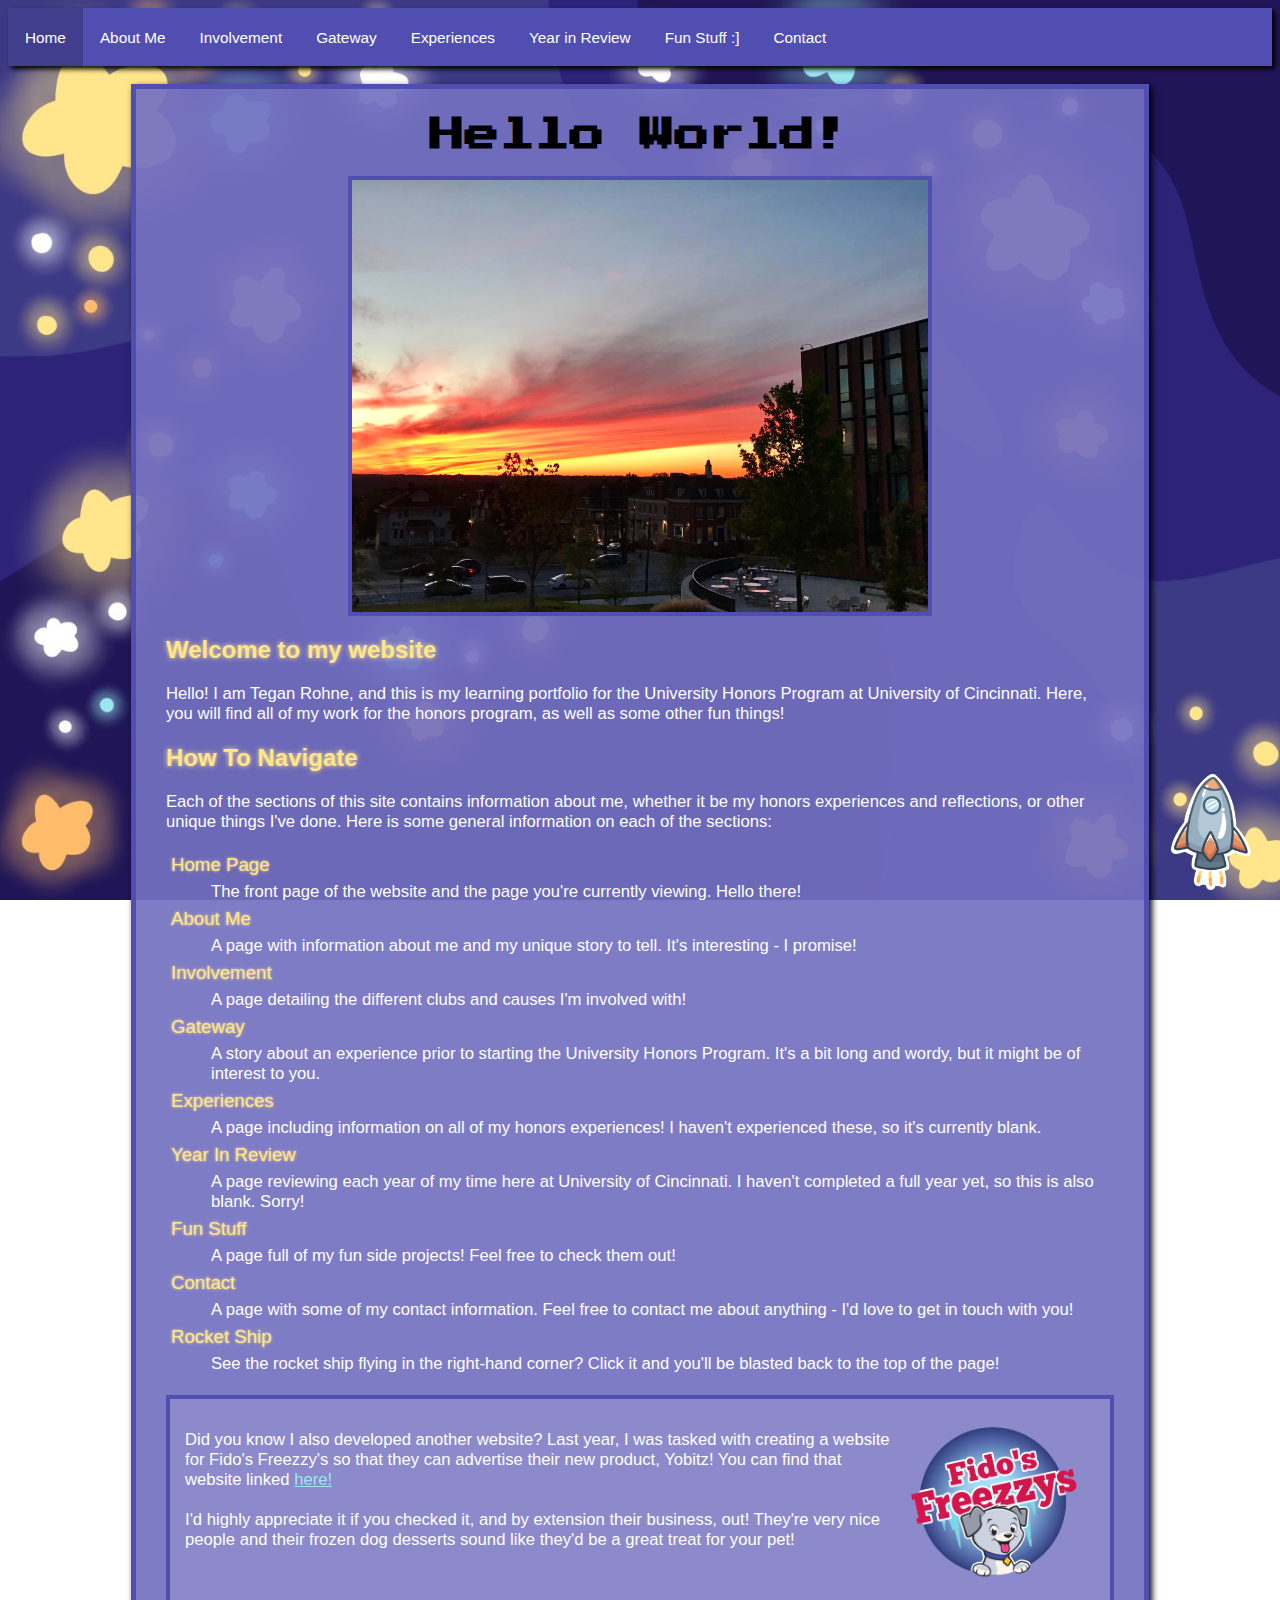
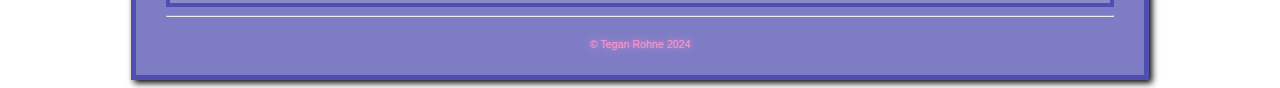
<file: index.html>
<!DOCTYPE html>

<HTML lang = "en">

<HEAD>

<meta charset = "utf-8">

<meta name = "description"
content = "Hello! My name is Tegan, and I am a student at University of Cincinnati studying Information Technology! This is My
University Honors Portfolio, where you will find all sorts of interesting information about me! Learn more about me and my story here!">

<meta name = "keywords" content = "software development, information technology, university of cincinnati, Tegan Rohne, 
university honors program">


<title> Tegan's UHP Portfolio - Home </title>

<link rel = "stylesheet" href = "HnrsPortStyle.css">
<link rel="stylesheet" href="https://fonts.googleapis.com/css?family=Press+Start+2P"> <!-- Pixel Text! -->

</HEAD>

<BODY>

<nav id = "top">

<a href = "index.html" class = "active"> Home </a> 
<a href = "HnrsPortAbout.html"> About Me </a>
<a href = "HnrsPortInvolvement.html"> Involvement </a>
<a href = "HnrsPortGateway.html"> Gateway </a>
<a href = "HnrsPortExperiences.html"> Experiences </a>
<a href = "HnrsPortRefl.html"> Year in Review </a>
<a href = "HnrsPortFun.html"> Fun Stuff :] </a>
<a href = "HnrsPortContact.html"> Contact </a>

</nav>

<br>

<div id = "wrapper">

<header>

<h1> <span class = "Letter1">H</span><span class = "Letter2">e</span><span class = "Letter3">l</span><span class = "Letter4">l</span><span class = "Letter5">o </span><span class = "Letter1">W</span><span class = "Letter2">o</span><span class = "Letter3">r</span><span class = "Letter4">l</span><span class = "Letter5">d</span><span class = "Letter1">!</span></h1>
 
</header>

<main>

<img src = "Pictures/HomePic.jpg" alt = "Picture of outdoor lounge area at University of Cincinnati overlooking pretty sunset" class = "FrontPic">

<h2> Welcome to my website </h2>

<p>
Hello! I am Tegan Rohne, and this is my learning portfolio for the University Honors Program at University of Cincinnati. Here, you will find
all of my work for the honors program, as well as some other fun things! 
</p>

<h2> How To Navigate </h2>

<p> 
Each of the sections of this site contains information about me, whether it be my honors experiences and reflections, or other unique things I've
done. Here is some general information on each of the sections:
</p>

<dl> <!-- START OF DEFINITION LIST -->

<dt> Home Page </dt>

<dd>
The front page of the website and the page you're currently viewing. Hello there! 
</dd>

<dt> About Me </dt>

<dd>
A page with information about me and my unique story to tell. It's interesting - I promise!
</dd>

<dt> Involvement </dt>

<dd>
A page detailing the different clubs and causes I'm involved with!
</dd>

<dt> Gateway </dt>

<dd>
A story about an experience prior to starting the University Honors Program. It's a bit long and wordy, but it might be of
interest to you. 
</dd>

<dt> Experiences </dt>

<dd>
A page including information on all of my honors experiences! I haven't experienced these, so it's currently blank. 
</dd>

<dt> Year In Review </dt>

<dd>
A page reviewing each year of my time here at University of Cincinnati. I haven't completed a full year yet, so this is also blank. Sorry! 
</dd>

<dt> Fun Stuff </dt>

<dd>
A page full of my fun side projects! Feel free to check them out!
</dd>

<dt> Contact </dt>

<dd>
A page with some of my contact information. Feel free to contact me about anything - I'd love to get in touch with you! 
</dd>

<dt> Rocket Ship </dt>

<dd>
See the rocket ship flying in the right-hand corner? Click it and you'll be blasted back to the top of the page! 
</dd>

</dl> <!-- END OF DEFINITION LIST -->

<div class = "FunFact1">

<p>
Did you know I also developed another website? Last year, I was tasked with creating a website for Fido's Freezzy's so that they
can advertise their new product, Yobitz! You can find that website linked <a href = "http://fidosfreezzys.com" target = "_blank">here!</a>

<br>
<br>

I'd highly appreciate it if you checked it, and by extension their business, out! They're very nice people and their frozen dog desserts
sound like they'd be a great treat for your pet!

</p>

<img src = "Pictures/FidosLogo.png" alt = "Fido's Freezzys logo" class = "FactPic3">

</div>

<hr>

</main>

<footer>

<p> <small> &copy Tegan Rohne 2024 </small> </p>

</footer>

</div>

<a href = "#top">
<img src = "Pictures/BlastOff.png" alt = "A cool rocket ship. Click it to go back to the top of the page!" id = "Back2Top">
</a>

</BODY>

</HTML>
</file>
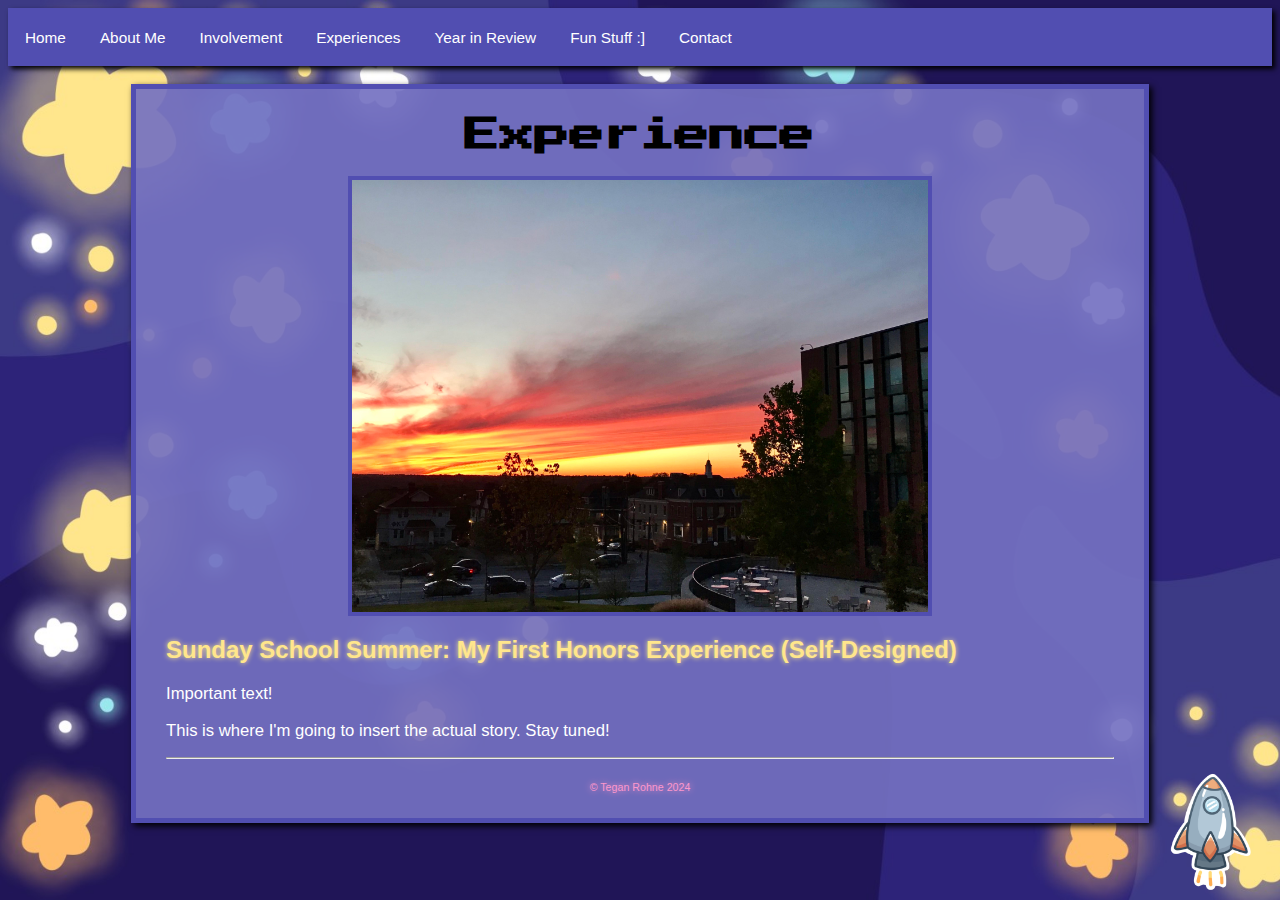
<file: Experience1.html>
<!DOCTYPE html>

<HTML lang = "en">

<HEAD>

<meta charset = "utf-8">

<meta name = "description"
content = "Hello! My name is Tegan, and I am a student at University of Cincinnati studying Information Technology! This is My
University Honors Portfolio, where you will find all sorts of interesting information about me! Learn more about me and my story here!">

<meta name = "keywords" content = "software development, information technology, university of cincinnati, Tegan Rohne, 
university honors program">


<title> Tegan's UHP Portfolio - Year-In-Review 2024-25 </title>

<link rel = "stylesheet" href = "HnrsPortStyle.css">
<link rel="stylesheet" href="https://fonts.googleapis.com/css?family=Press+Start+2P"> <!-- Pixel Text! -->

</HEAD>

<BODY>

<nav id = "top">

<a href = "index.html"> Home </a> 
<a href = "HnrsPortAbout.html"> About Me </a>
<a href = "HnrsPortInvolvement.html"> Involvement </a>
<a href = "HnrsPortExperiences.html"> Experiences </a>
<a href = "HnrsPortRefl.html"> Year in Review </a>
<a href = "HnrsPortFun.html"> Fun Stuff :] </a>
<a href = "HnrsPortContact.html"> Contact </a>

</nav>

<br>

<div id = "wrapper">

<header>

<h1><span class = "Letter1">E</span><span class = "Letter2">x</span><span class = "Letter3">p</span><span class = "Letter4">e</span><span class = "Letter5">r</span><span class = "Letter1">i</span><span class = "Letter2">e</span><span class = "Letter3">n</span><span class = "Letter4">c</span><span class = "Letter5">e</span></h1>
 
</header>

<main>

<img src = "Pictures/HomePic.jpg" alt = "Picture of outdoor lounge area at University of Cincinnati overlooking pretty sunset" class = "FrontPic">

<h2> Sunday School Summer: My First Honors Experience (Self-Designed) </h2>

<p>
Important text!
</p>

<p>
This is where I'm going to insert the actual story. Stay tuned!
</p>

<hr>

</main>

<footer>

<p> <small> &copy Tegan Rohne 2024 </small> </p>

</footer>

</div>

<a href = "#top">
<img src = "Pictures/BlastOff.png" alt = "A cool rocket ship. Click it to go back to the top of the page!" id = "Back2Top">
</a>

</BODY>

</HTML>
</file>
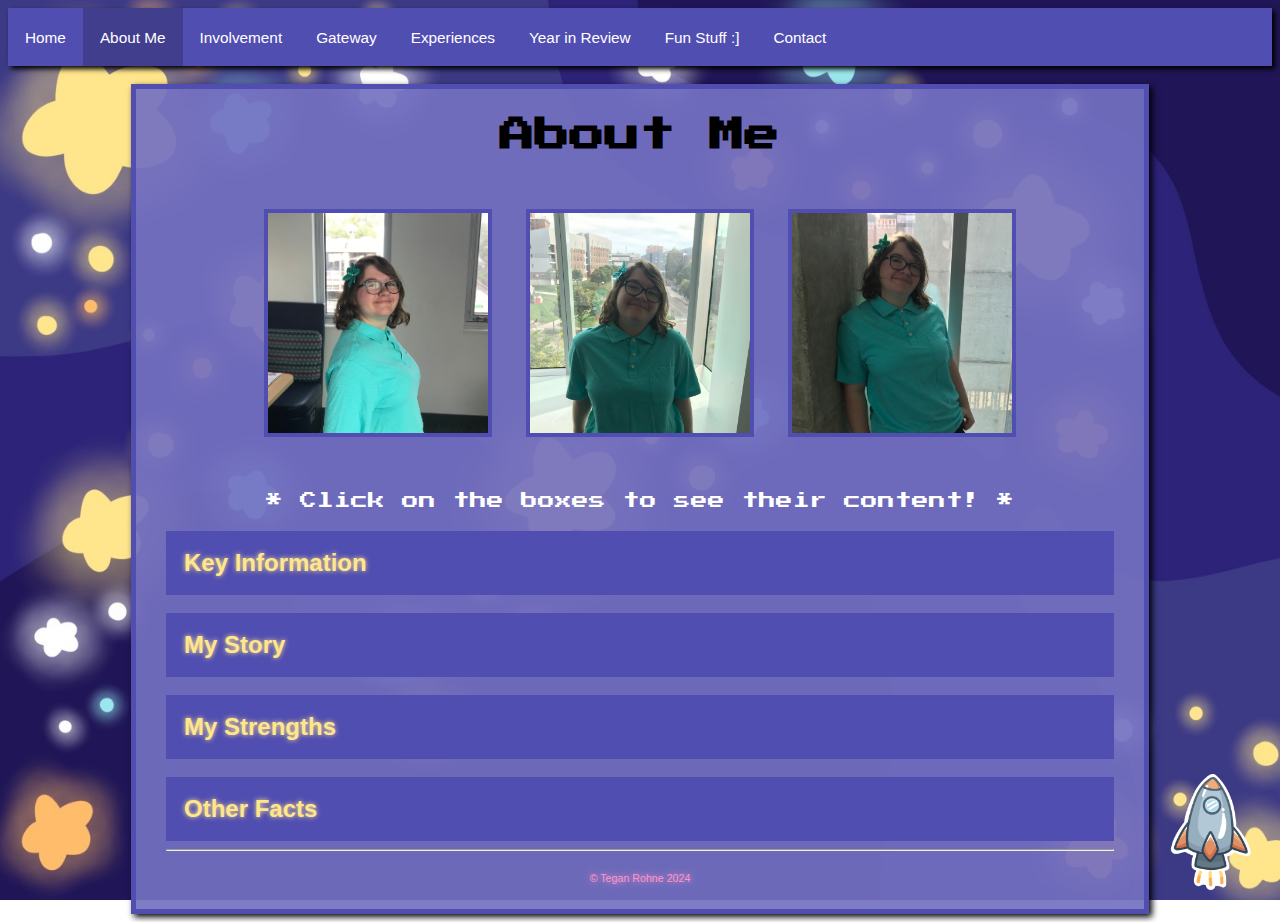
<file: HnrsPortAbout.html>
<!DOCTYPE html>

<HTML lang = "en">

<HEAD>

<meta charset = "utf-8">

<meta name = "description"
content = "Hello! My name is Tegan, and I am a student at University of Cincinnati studying Information Technology! This is My
University Honors Portfolio, where you will find all sorts of interesting information about me! Learn more about me and my story here!">

<meta name = "keywords" content = "software development, information technology, university of cincinnati, Tegan Rohne, 
university honors program">

<title> Tegan's UHP Portfolio - About </title>

<link rel = "stylesheet" href = "HnrsPortStyle.css">
<link rel="stylesheet" href="https://fonts.googleapis.com/css?family=Press+Start+2P"> <!-- Pixel Text! -->

</HEAD>

<BODY>

<nav id = "top">

<a href = "index.html"> Home </a> 
<a href = "HnrsPortAbout.html" class = "active"> About Me </a>
<a href = "HnrsPortInvolvement.html"> Involvement </a>
<a href = "HnrsPortGateway.html"> Gateway </a>
<a href = "HnrsPortExperiences.html"> Experiences </a>
<a href = "HnrsPortRefl.html"> Year in Review </a>
<a href = "HnrsPortFun.html"> Fun Stuff :] </a>
<a href = "HnrsPortContact.html"> Contact </a>

</nav>

<br>

<div id = "wrapper">

<header>

<h1><span class = "Letter1">A</span><span class = "Letter2">b</span><span class = "Letter3">o</span><span class = "Letter4">u</span><span class = "Letter5">t </span><span class = "Letter1">M</span><span class = "Letter2">e</span></h1>
 
</header>

<table class = "TableMe">

<tr>

<td> <img src = "Pictures/Me1.jpeg" alt = "A professional picture of me"> </td>

<td> <img src = "Pictures/Me2.jpeg" alt = "Another professional picture of me"> </td>

<td> <img src = "Pictures/Me3.jpeg" alt = "Yet another professional picture of me"> </td>

</tr>

</table>

<main>

<p style = "text-align: center"> <span class = "VeryImp">* Click on the boxes to see their content! *</span> </p>

<button type = "button" class = "Collapsible"> Key Information </button>

<div class = "CollapsibleContent">

<p> <span class = "Imp">Name:</span> Tegan Rohne </p>

<p> <span class = "Imp">Pronouns:</span> she/her </p>

<p> <span class = "Imp">Birthday:</span> December 5 </p>

<p> <span class = "Imp">Major:</span> Information Technology (Game Design) </p>

<p> <span class = "Imp">Minor:</span> Information Technology (Software Development) </p>

<p> <span class = "Imp">Projected Year of Graduation:</span> 2028 </p>

<p> <span class = "Imp">Favorite color:</span> Cyan </p>

<p> <span class = "Imp">Favorite food:</span> Mac & Cheese </p>

<p> <span class = "Imp">Favorite species of moth:</span> Apantesis phalerata </p>

<p> <span class = "Imp">Favorite NASCAR driver:</span> Christopher Bell </p>

<p style = "text-align: center"> <span class = "VeryImp">* This is all very important information - I swear! *</span> </p>

</div>

<br>
<br>

<button type = "button" class = "Collapsible"> My Story </button>

<div class = "CollapsibleContent">

<h2> My Story </h2>

<p>
My story is pretty straightforward.
</p>

<p>
I grew up in the suburbs playing my Pokemon games and those cheap game systems made for children. I played pretend Pokemon with the boys at 
recess and desperately tried to get other girls interested in my favorite games. I learned how to code in middle school from a coding 
website called Scratch. I was surrounded by technology, whether it be through my parent’s clunky laptop, my trusty Nintendo DS, 
the Chromebooks I was lent by my school for assignments each day, or the gizmos and gadgets lying around in my dad's basement. And 
I learned over the years how to get the technology I was surrounded by to bend to my will.
</p>

<p>
I was a computer kid. I still am a computer kid. I’ll always be a computer kid. 
</p>

<p>
Straightforward as that.
</p>

<p>
I wish. 
</p>

<p>
My school wasn’t able to provide a strong technological education at the time I attended; the computer labs filled with the now
archaic desktop machines running Windows 8. You were lucky if you could get one to even just boot up and load Google Docs for an hour. 
And yet I came into the labs every day, patiently troubleshooting every issue I ran into. I learned over time how to get even some of 
the most finicky devices to work, even fixing a computer my class needed for a project one day when all hope was thought to be lost.
</p>

<p>
And yet even in my triumph of being able to get any computer to work, I still faced the hardship of the judgment by my peers. 
The girls thought I was strange. The boys thought I was annoying. And when it came down to it and fixed something when it truly counted,
my teacher told me to "leave the computers to the boys."
</p>

<p>
But I kept pushing forwards. I took an AP level computer science class my freshman year. I went to a vocational school to learn 
about information technology through my junior and senior years. And now I’m here – a student in the University Honors Program 
pursuing a degree in information technology, specifically studying software development and game design. For every bump in the road and 
person that has tried to tear me down, I've only grown and improved. I am an enterprising individual, always looking to expand my 
knowledge or take on a new challenge - and nobody is going to stand in my way. 
</p>

</div>

<br>
<br>

<button type = "button" class = "Collapsible"> My Strengths </button>

<div class = "CollapsibleContent2">

<p>
One of the many aspects of the University Honors Program is being able to recognize your strengths and how they play into your role 
as a global citizen scholar. So, I'm including my top five VIA character strengths on this website because it seems relevant to
the program. Now, whether or not you think I truly exhibit these strengths is up to your interpretation. At the end of the day, 
each and every single person out there is going to have a different image of me in their minds. But these are the top five character
strengths that the computer gave me, and for the most part, are the ones that resonate most with me. 
</p>

<p>
Additionally, if you would like to take the text for yourself, the link is right <a href  = "https://www.viacharacter.org/" target = "_blank">here!</a>
It's a very nice tool for assessing what strengths you have for yourself, especially if you have a tough time seeing the positives in
yourself above all of the negativity you might feel. You're already an awesome person for taking the time to visit my site, but this
test will further help you to see the awesome within yourself, and what traits specifically that you have as strengths. 
</p>

<table class = "CharacterTable">

<tr>

<td> Kindness </td>
<td> Fairness </td>
<td> Curiousity </td>
<td> Humility </td>
<td> Appreciation of Beauty & Excellence </td>

</tr>

</table>

</div>

<br>
<br>

<button type = "button" class = "Collapsible"> Other Facts </button>

<div class = "CollapsibleContent2">


<br>

<div class = "FunFact1">

<img src = "Pictures/TigerMothPic.jpeg" alt = "Picture of my favorite species of moth, Apantesis phalerata, on a plant in my front yard" class = "FactPic1">

<p>
I am a huge fan of bugs, especially lepidoptera, and I'm always looking for opportunities to let them crawl 
up onto my hands for a cool picture!

<br>
<br>

The one shown in this picture is my favorite species of moth, Apantesis phalerata, more commonly known as the Harnessed Tiger Moth. Did you
know that this moth is capable of emitting high-frequency clicks to keep away bats? It has tymbals on its metathorax similar to cicadas that 
it can use to make a sound frequent enough to jam their echolocation and communicate to others of their species. 
</p>

</div>

<br>

<div class = "FunFact2">

<p>
I am an artist, drawing both on paper with colored pencils, and electronically with my tablet and a cheap pen from Amazon. I also occasionally
dabble in clay, and sometimes even go back to my roots of drawing with crayon. A lot of my best work is posted on my page of fun stuff, so
be sure to check that out if you're interested!
</p>

<img src = "Pictures/ToucanPic.png" alt = "Digital drawing of a toucan with a rainbow beak" class = "FactPic2">

</div>

<br>

<div class = "FunFact1">

<img src = "Pictures/Plants.jpeg" alt = "Picture of my succulent Brad" class = "FactPic1">

<p>
One of my current side quests has been learning how to garden and raise plants. I love the idea of helping to take care of something 
living even if I can't currently own a pet due to me living in a dorm, and I like the idea of having something in my dorm to 
provide me with fresh oxygen! I currently have four plants: two succulents, one unidentified plant, and one pot of seeds that 
have yet to sprout. 
</p>

</div>

</div>

<br>

<hr>

</main>

<footer>

<p> <small> &copy Tegan Rohne 2024 </small> </p>

</footer>

</div>

<a href = "#top">
<img src = "Pictures/BlastOff.png" alt = "A cool rocket ship. Click it to go back to the top of the page!" id = "Back2Top">
</a>

<script>
var coll = document.getElementsByClassName("Collapsible");
var i;

for (i = 0; i < coll.length; i++) {
  coll[i].addEventListener("click", function() {
    this.classList.toggle("active");
    var content = this.nextElementSibling;
    if (content.style.display === "block") {
      content.style.display = "none";
    } else {
      content.style.display = "block";
    }
  });
}
</script>

</BODY>

</HTML>
</file>
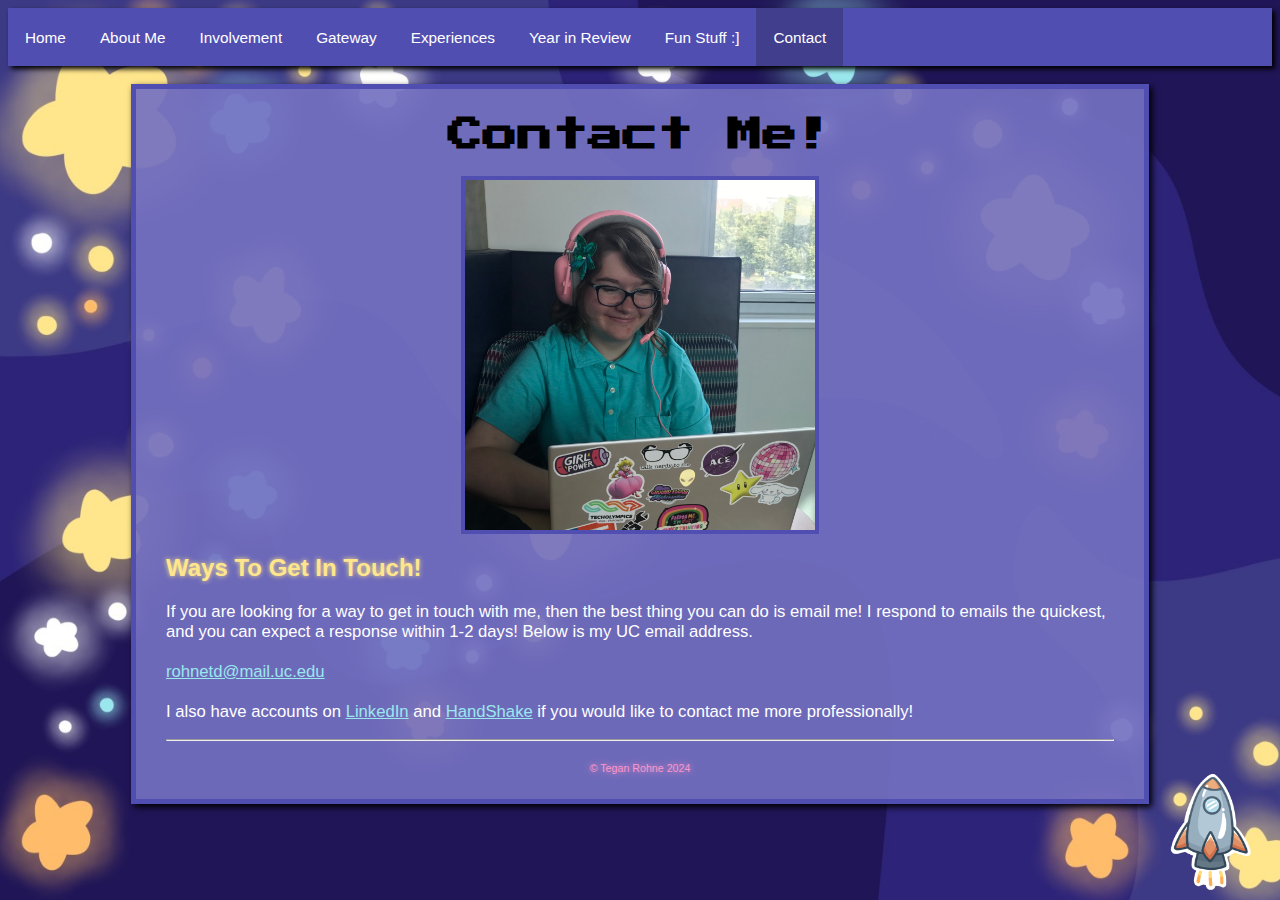
<file: HnrsPortContact.html>
<!DOCTYPE html>

<HTML lang = "en">

<HEAD>

<meta charset = "utf-8">

<meta name = "description"
content = "Hello! My name is Tegan, and I am a student at University of Cincinnati studying Information Technology! This is My
University Honors Portfolio, where you will find all sorts of interesting information about me! Learn more about me and my story here!">

<meta name = "keywords" content = "software development, information technology, university of cincinnati, Tegan Rohne, 
university honors program">

<title> Tegan's UHP Portfolio - Contact </title>

<link rel = "stylesheet" href = "HnrsPortStyle.css">
<link rel="stylesheet" href="https://fonts.googleapis.com/css?family=Press+Start+2P"> <!-- Pixel Text! -->

</HEAD>

<BODY>

<nav id = "top">

<a href = "index.html"> Home </a> 
<a href = "HnrsPortAbout.html"> About Me </a>
<a href = "HnrsPortInvolvement.html"> Involvement </a>
<a href = "HnrsPortGateway.html"> Gateway </a>
<a href = "HnrsPortExperiences.html"> Experiences </a>
<a href = "HnrsPortRefl.html"> Year in Review </a>
<a href = "HnrsPortFun.html"> Fun Stuff :] </a>
<a href = "HnrsPortContact.html" class = "active"> Contact </a>

</nav>

<br>

<div id = "wrapper"> 

<header>

<h1><span class = "Letter1">C</span><span class = "Letter2">o</span><span class = "Letter3">n</span><span class = "Letter4">t</span><span class = "Letter5">a</span><span class = "Letter1">c</span><span class = "Letter2">t </span><span class = "Letter3">M</span><span class = "Letter4">e</span><span class = "Letter5">!</span></h1>
 
</header>

<main>

<img src = "Pictures/ContactMe.jpeg" alt = "Picture of me calling someone" class = "ContactPic">

<h2> Ways To Get In Touch! </h2>

<p>
If you are looking for a way to get in touch with me, then the best thing you can do is email me! I respond to emails the quickest, and you can
expect a response within 1-2 days! Below is my UC email address. 

<br>
<br>

<a href = mailto:rohnetd@mail.uc.edu">rohnetd@mail.uc.edu</a>

<br>
<br>

I also have accounts on <a href = "https://www.linkedin.com/in/tegan-rohne-60a5852b3/" target = "_blank">LinkedIn</a> and 
<a href = "https://app.joinhandshake.com/profiles/57422646" target = "_blank">HandShake</a> if you would like to contact me more professionally! 

</p>

<hr>

</main>

<footer>

<p> <small> &copy Tegan Rohne 2024 </small> </p>

</footer>

</div>

<a href = "#top">
<img src = "Pictures/BlastOff.png" alt = "A cool rocket ship. Click it to go back to the top of the page!" id = "Back2Top">
</a>

</BODY>

</HTML>
</file>
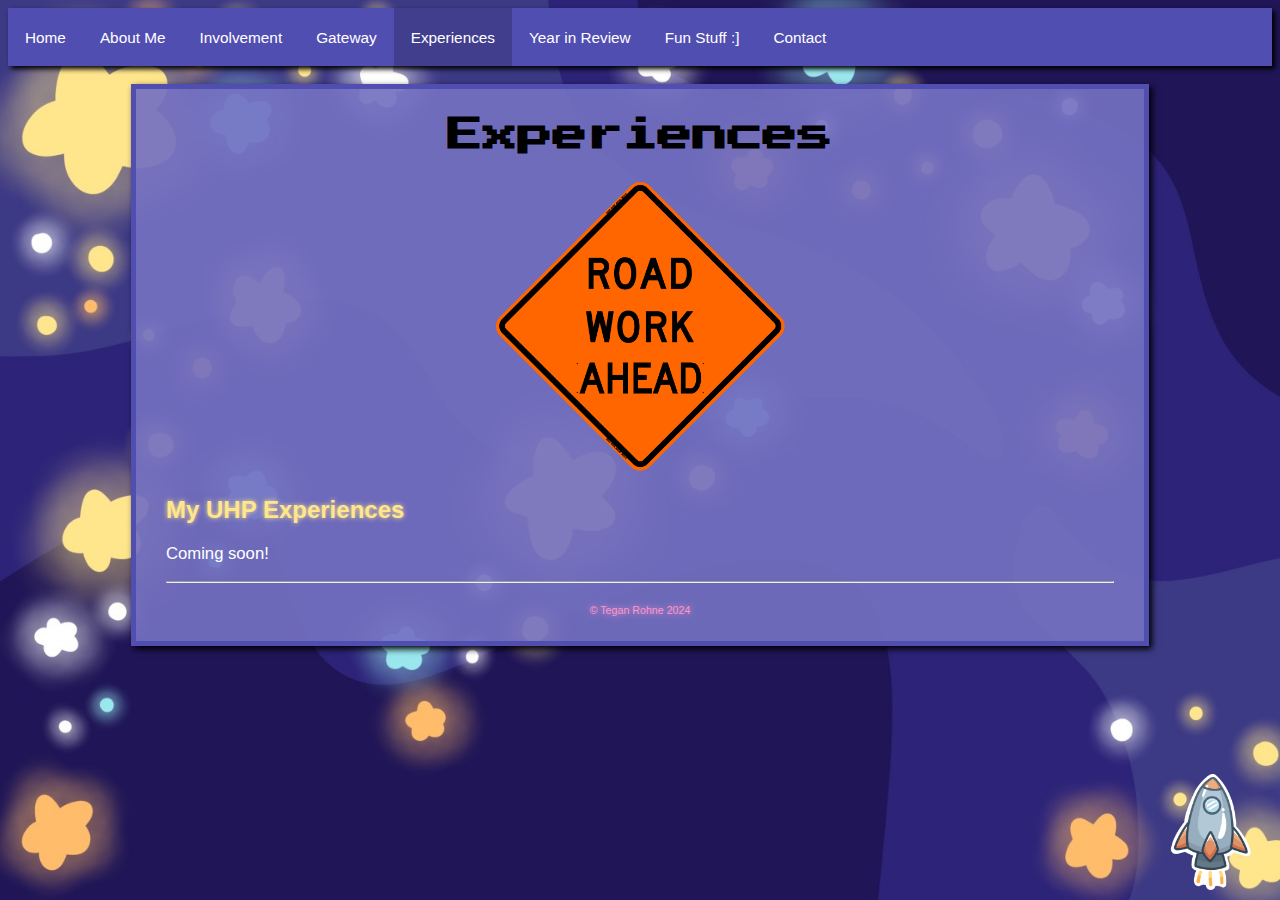
<file: HnrsPortExperiences.html>
<!DOCTYPE html>

<HTML lang = "en">

<HEAD>

<meta charset = "utf-8">

<meta name = "description"
content = "Hello! My name is Tegan, and I am a student at University of Cincinnati studying Information Technology! This is My
University Honors Portfolio, where you will find all sorts of interesting information about me! Learn more about me and my story here!">

<meta name = "keywords" content = "software development, information technology, university of cincinnati, Tegan Rohne, 
university honors program">

<title> Tegan's UHP Portfolio - Experiences </title>

<link rel = "stylesheet" href = "HnrsPortStyle.css">
<link rel="stylesheet" href="https://fonts.googleapis.com/css?family=Press+Start+2P"> <!-- Pixel Text! -->

</HEAD>

<BODY>

<nav id = "top">

<a href = "index.html"> Home </a> 
<a href = "HnrsPortAbout.html"> About Me </a>
<a href = "HnrsPortInvolvement.html"> Involvement </a>
<a href = "HnrsPortGateway.html"> Gateway </a>
<a href = "HnrsPortExperiences.html" class = "active"> Experiences </a>
<a href = "HnrsPortRefl.html"> Year in Review </a>
<a href = "HnrsPortFun.html"> Fun Stuff :] </a>
<a href = "HnrsPortContact.html"> Contact </a>

</nav>

<br>

<div id = "wrapper">

<header>

<h1><span class = "Letter1">E</span><span class = "Letter2">x</span><span class = "Letter3">p</span><span class = "Letter4">e</span><span class = "Letter5">r</span><span class = "Letter1">i</span><span class = "Letter2">e</span><span class = "Letter3">n</span><span class = "Letter4">c</span><span class = "Letter5">e</span><span class = "Letter1">s</span></h1>
 
</header>

<main>

<img src = "Pictures/iSureHopeItDoes.png" alt = "Road work ahead" class = "RoadWorkSign">

<h2> My UHP Experiences </h2>

<p> Coming soon! </p>

<hr>

</main>

<footer>

<p> <small> &copy Tegan Rohne 2024 </small> </p>

</footer>

</div>

<a href = "#top">
<img src = "Pictures/BlastOff.png" alt = "A cool rocket ship. Click it to go back to the top of the page!" id = "Back2Top">
</a>

</BODY>

</HTML>

</HTML>
</file>
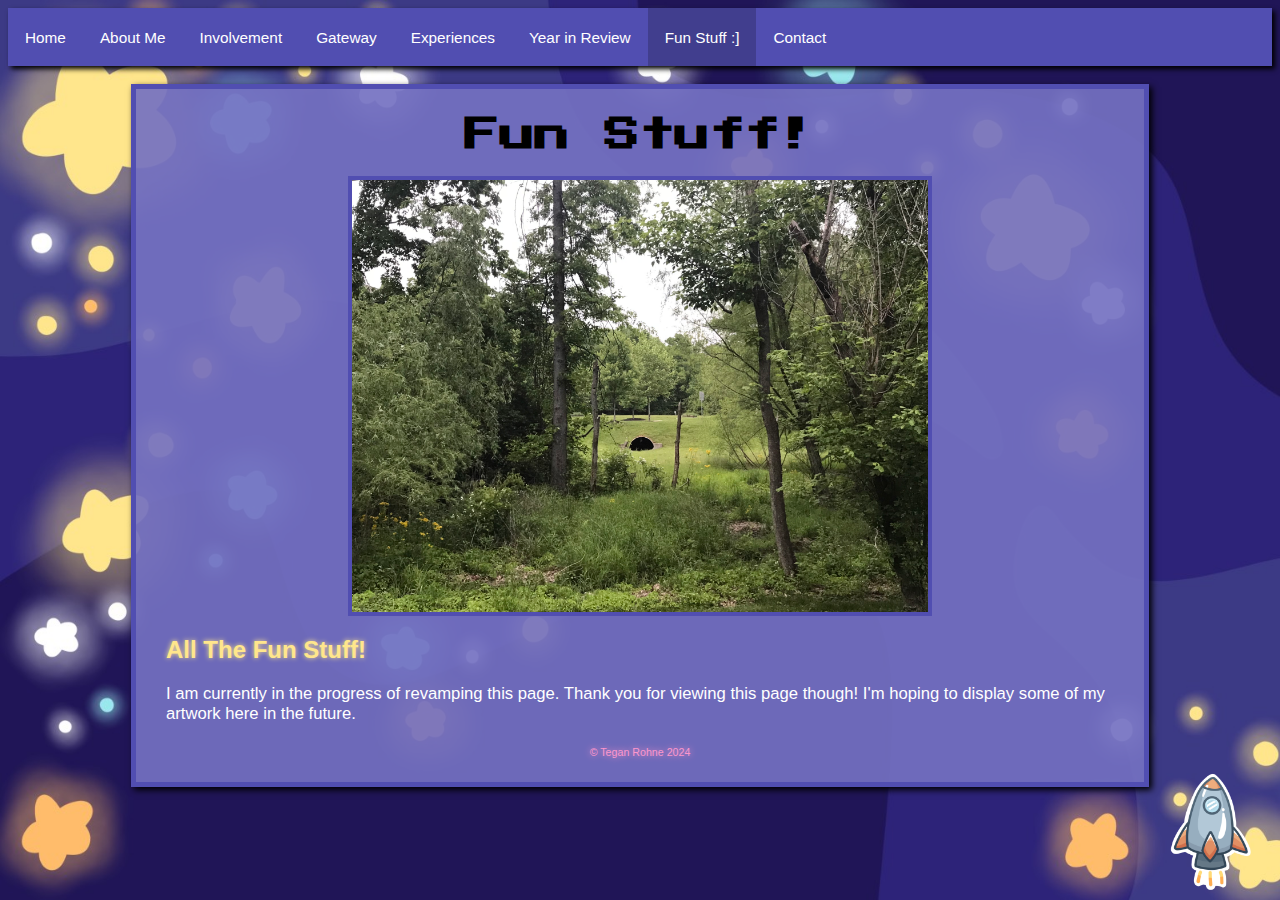
<file: HnrsPortFun.html>
<!DOCTYPE html>

<HTML lang = "en">

<HEAD>

<meta charset = "utf-8">

<meta name = "description"
content = "Hello! My name is Tegan, and I am a student at University of Cincinnati studying Information Technology! This is My
University Honors Portfolio, where you will find all sorts of interesting information about me! Learn more about me and my story here!">

<meta name = "keywords" content = "software development, information technology, university of cincinnati, Tegan Rohne, 
university honors program">

<title> Tegan's UHP Portfolio - Fun Stuff </title>

<link rel = "stylesheet" href = "HnrsPortStyle.css">
<link rel="stylesheet" href="https://fonts.googleapis.com/css?family=Press+Start+2P"> <!-- Pixel Text! -->

</HEAD>

<BODY>

<nav id = "top">

<a href = "index.html"> Home </a> 
<a href = "HnrsPortAbout.html"> About Me </a>
<a href = "HnrsPortInvolvement.html"> Involvement </a>
<a href = "HnrsPortGateway.html"> Gateway </a>
<a href = "HnrsPortExperiences.html"> Experiences </a>
<a href = "HnrsPortRefl.html"> Year in Review </a>
<a href = "HnrsPortFun.html" class = "active"> Fun Stuff :] </a>
<a href = "HnrsPortContact.html"> Contact </a>

</nav>

<br>

<div id = "wrapper"> 

<header>

<h1><span class = "Letter1">F</span><span class = "Letter2">u</span><span class = "Letter3">n </span><span class = "Letter4">S</span><span class = "Letter5">t</span><span class = "Letter1">u</span><span class = "Letter2">f</span><span class = "Letter3">f</span><span class = "Letter4">! </span></h1>
 
</header>

<main>

<img src = "Pictures/NewFunPic.jpeg" alt = "Picture of a street taken outside of University of Cincinnati" class = "FrontPic">

<h2> All The Fun Stuff! </h2>

<p> 
I am currently in the progress of revamping this page. Thank you for viewing this page though! I'm hoping to display some of my artwork here in the future. 
</p>

</main>

<footer>

<p> <small> &copy Tegan Rohne 2024 </small> </p>

</footer>

</div>

<a href = "#top">
<img src = "Pictures/BlastOff.png" alt = "A cool rocket ship. Click it to go back to the top of the page!" id = "Back2Top">
</a>

<script>
var coll = document.getElementsByClassName("Collapsible");
var i;

for (i = 0; i < coll.length; i++) {
  coll[i].addEventListener("click", function() {
    this.classList.toggle("active");
    var content = this.nextElementSibling;
    if (content.style.display === "block") {
      content.style.display = "none";
    } else {
      content.style.display = "block";
    }
  });
}
</script>

</BODY>

</HTML>
</file>
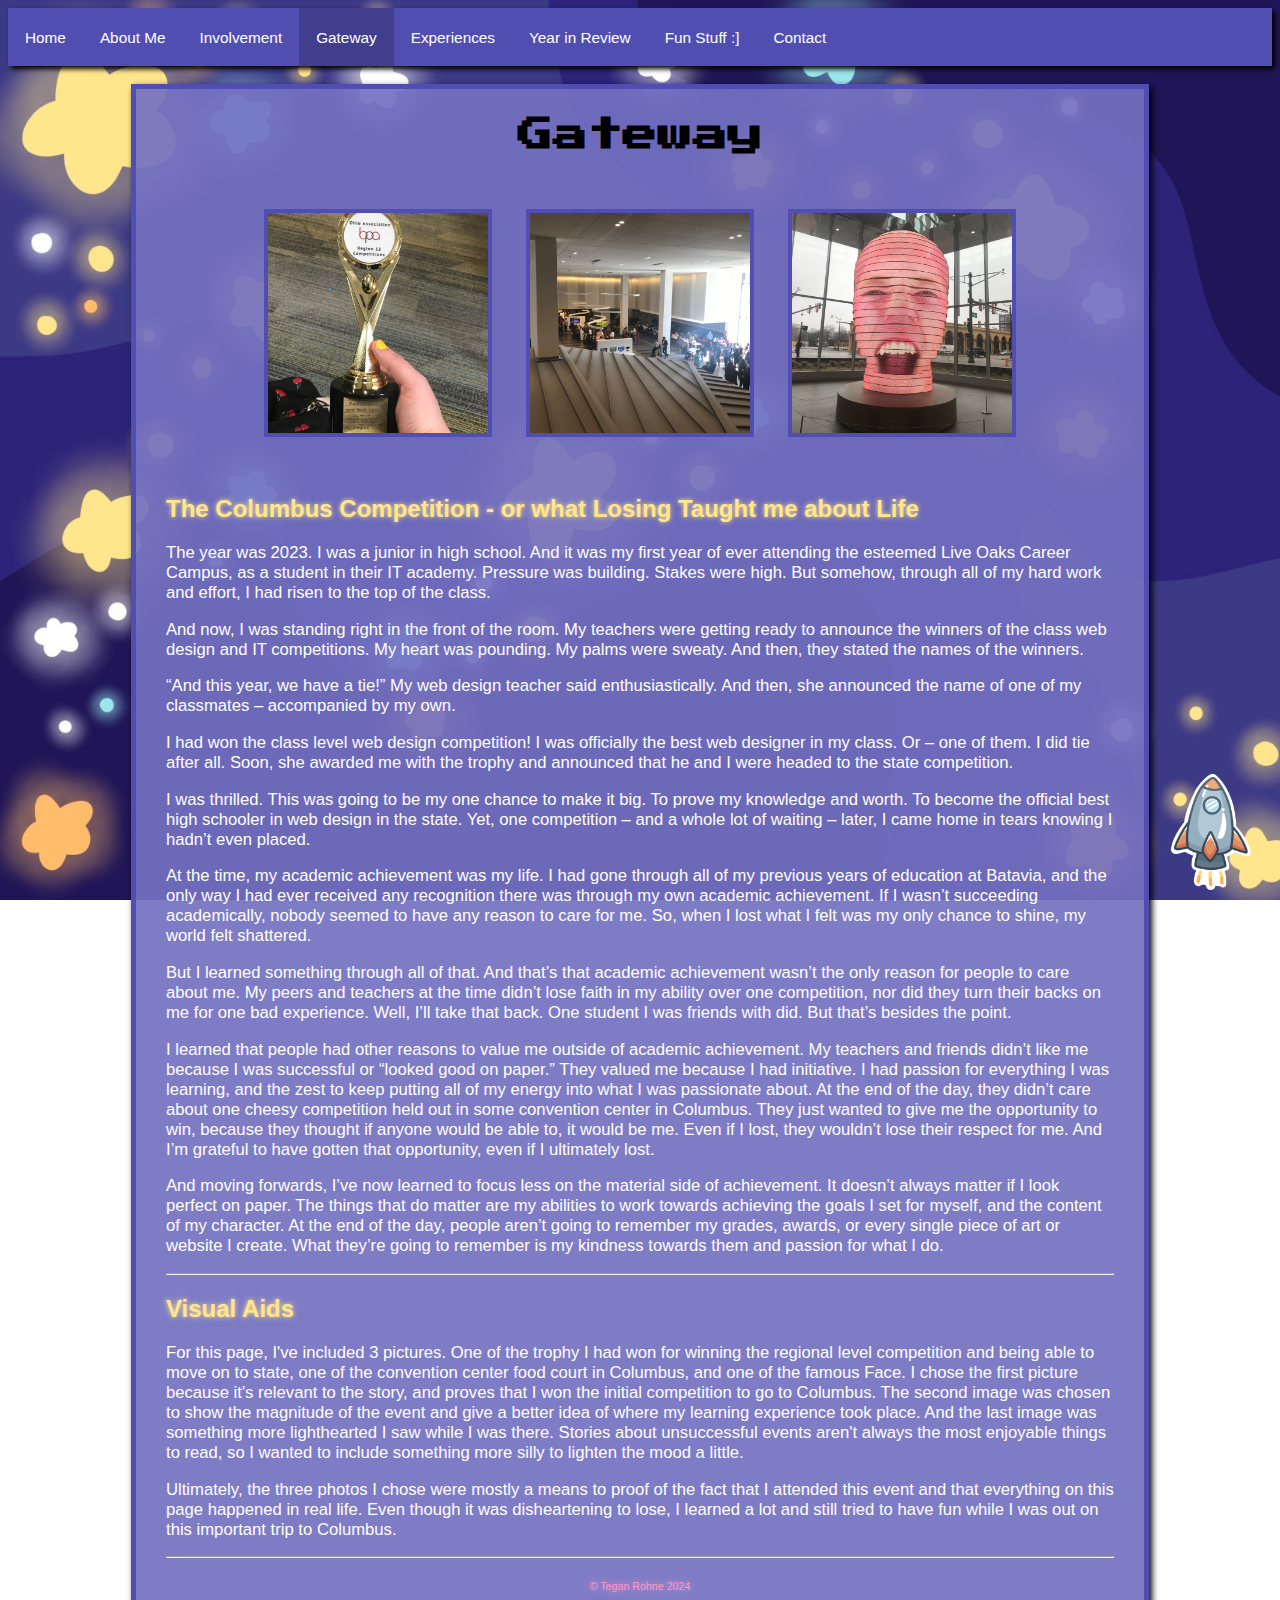
<file: HnrsPortGateway.html>
<!DOCTYPE html>

<HTML lang = "en">

<HEAD>

<meta charset = "utf-8">

<meta name = "description"
content = "Hello! My name is Tegan, and I am a student at University of Cincinnati studying Information Technology! This is My
University Honors Portfolio, where you will find all sorts of interesting information about me! Learn more about me and my story here!">

<meta name = "keywords" content = "software development, information technology, university of cincinnati, Tegan Rohne, 
university honors program">

<title> Tegan's UHP Portfolio - Experiences </title>

<link rel = "stylesheet" href = "HnrsPortStyle.css">
<link rel="stylesheet" href="https://fonts.googleapis.com/css?family=Press+Start+2P"> <!-- Pixel Text! -->

</HEAD>

<BODY>

<nav id = "top">

<a href = "index.html"> Home </a> 
<a href = "HnrsPortAbout.html"> About Me </a>
<a href = "HnrsPortInvolvement.html"> Involvement </a>
<a href = "HnrsPortGateway.html" class = "active"> Gateway </a>
<a href = "HnrsPortExperiences.html"> Experiences </a>
<a href = "HnrsPortRefl.html"> Year in Review </a>
<a href = "HnrsPortFun.html"> Fun Stuff :] </a>
<a href = "HnrsPortContact.html"> Contact </a>

</nav>

<br>

<div id = "wrapper">

<header>

<h1><span class = "Letter1">G</span><span class = "Letter2">a</span><span class = "Letter3">t</span><span class = "Letter4">e</span><span class = "Letter5">w</span><span class = "Letter1">a</span><span class = "Letter2">y</span></h1>
 
</header>

<main>

<table class = "TableMe">

<tr>

<td> <img src = "Pictures/Trophy.jpeg" alt = "My ticket to a state-level competition, in the form of a web design trophy"> </td>

<td> <img src = "Pictures/TeensInBusinessAttire.jpeg" alt = "A food court filled with lots of teens who are wearing high heels and suits for the first time"> </td>

<td> <img src = "Pictures/TheFace.jpeg" alt = "The famed face that displays your face when you go into a booth. Was sadly closed when I went."> </td>

</tr>

</table>

<h2> The Columbus Competition - or what Losing Taught me about Life </h2>

<p>
The year was 2023. I was a junior in high school. And it was my first year of ever attending the esteemed Live Oaks Career Campus, 
as a student in their IT academy. Pressure was building. Stakes were high. But somehow, through all of my hard work and effort, 
I had risen to the top of the class. 
</p>

<p>
And now, I was standing right in the front of the room. My teachers were getting ready to announce the winners of the class 
web design and IT competitions. My heart was pounding. My palms were sweaty. And then, they stated the names of the winners. 
</p>

<p>
“And this year, we have a tie!” My web design teacher said enthusiastically. And then, she announced the name of one of 
my classmates – accompanied by my own. 
</p>

<p>
I had won the class level web design competition! I was officially the best web designer in my class. Or – one of them. 
I did tie after all. Soon, she awarded me with the trophy and announced that he and I were headed to the state competition. 
</p>

<p>
I was thrilled. This was going to be my one chance to make it big. To prove my knowledge and worth. To become the official 
best high schooler in web design in the state. Yet, one competition – and a whole lot of waiting – later, I came home in tears 
knowing I hadn’t even placed. 
</p>

<p>
At the time, my academic achievement was my life. I had gone through all of my previous years of education at Batavia, 
and the only way I had ever received any recognition there was through my own academic achievement. If I wasn’t succeeding 
academically, nobody seemed to have any reason to care for me. So, when I lost what I felt was my only chance to shine, my world 
felt shattered. 
</p>

<p>
But I learned something through all of that. And that’s that academic achievement wasn’t the only reason for people to care 
about me. My peers and teachers at the time didn’t lose faith in my ability over one competition, nor did they turn their backs on 
me for one bad experience. Well, I’ll take that back. One student I was friends with did. But that’s besides the point. 
</p>

<p>
I learned that people had other reasons to value me outside of academic achievement. My teachers and friends didn’t like me 
because I was successful or “looked good on paper.” They valued me because I had initiative. I had passion for everything I was 
learning, and the zest to keep putting all of my energy into what I was passionate about. At the end of the day, they didn’t care 
about one cheesy competition held out in some convention center in Columbus. They just wanted to give me the opportunity to win, 
because they thought if anyone would be able to, it would be me. Even if I lost, they wouldn’t lose their respect for me. And I’m 
grateful to have gotten that opportunity, even if I ultimately lost. 
</p>

<p>
And moving forwards, I’ve now learned to focus less on the material side of achievement. It doesn’t always matter if I look 
perfect on paper. The things that do matter are my abilities to work towards achieving the goals I set for myself, and the 
content of my character. At the end of the day, people aren’t going to remember my grades, awards, or every single piece of art or 
website I create. What they’re going to remember is my kindness towards them and passion for what I do. 
</p>

<hr>

<h2> Visual Aids </h2>

<p>
For this page, I've included 3 pictures. One of the trophy I had won for winning the regional level competition and being able to 
move on to state, one of the convention center food court in Columbus, and one of the famous Face. I chose the first picture because
it's relevant to the story, and proves that I won the initial competition to go to Columbus. The second image was chosen to show
the magnitude of the event and give a better idea of where my learning experience took place. And the last image was something 
more lighthearted I saw while I was there. Stories about unsuccessful events aren't always the most enjoyable things to read,
so I wanted to include something more silly to lighten the mood a little. 
</p>

<p>
Ultimately, the three photos I chose were mostly a means to proof of the fact that I attended this event and that everything 
on this page happened in real life. Even though it was disheartening to lose, I learned a lot and still tried to have fun while
I was out on this important trip to Columbus. 
</p>

<hr>

</main>

<footer>

<p> <small> &copy Tegan Rohne 2024 </small> </p>

</footer>

</div>

<a href = "#top">
<img src = "Pictures/BlastOff.png" alt = "A cool rocket ship. Click it to go back to the top of the page!" id = "Back2Top">
</a>

</BODY>

</HTML>
</file>
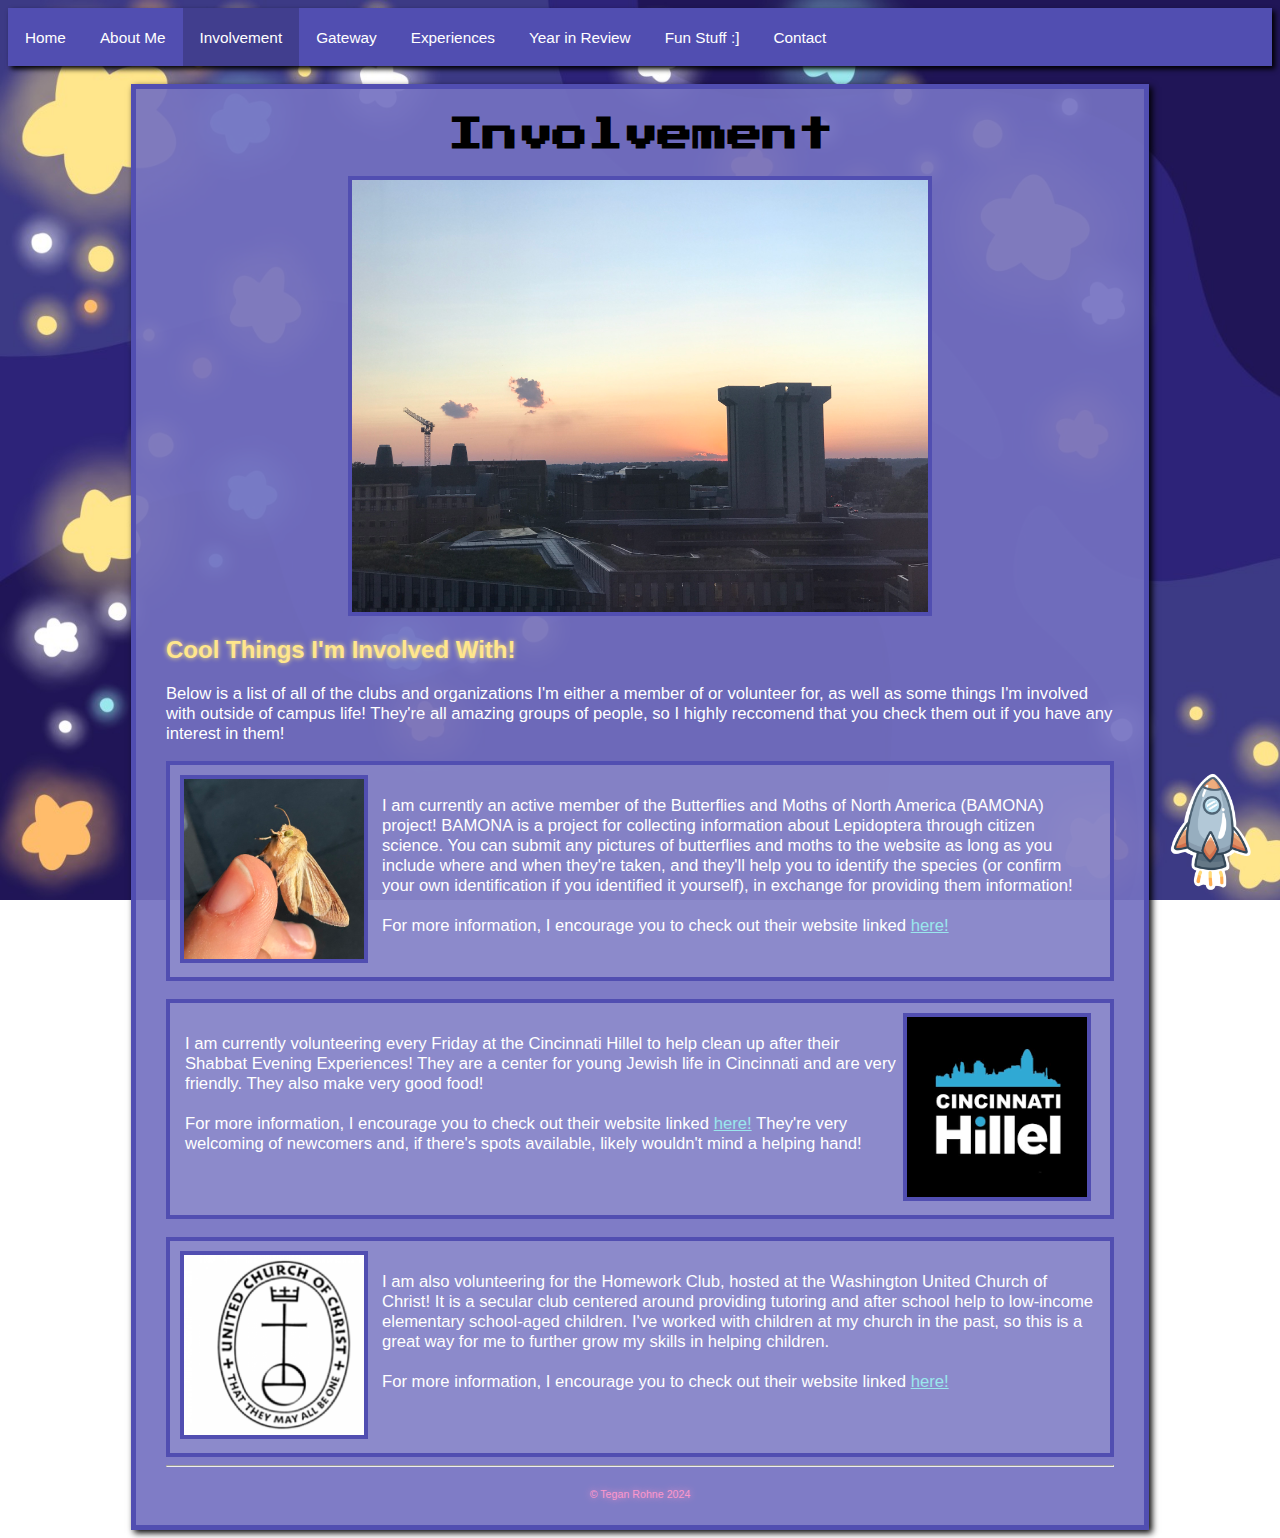
<file: HnrsPortInvolvement.html>
<!DOCTYPE html>

<HTML lang = "en">

<HEAD>

<meta charset = "utf-8">

<meta name = "description"
content = "Hello! My name is Tegan, and I am a student at University of Cincinnati studying Information Technology! This is My
University Honors Portfolio, where you will find all sorts of interesting information about me! Learn more about me and my story here!">

<meta name = "keywords" content = "software development, information technology, university of cincinnati, Tegan Rohne, 
university honors program">

<title> Tegan's UHP Portfolio - Involvement </title>

<link rel = "stylesheet" href = "HnrsPortStyle.css">
<link rel="stylesheet" href="https://fonts.googleapis.com/css?family=Press+Start+2P"> <!-- Pixel Text! -->

</HEAD>

<BODY>

<nav id = "top">

<a href = "index.html"> Home </a> 
<a href = "HnrsPortAbout.html"> About Me </a>
<a href = "HnrsPortInvolvement.html" class = "active"> Involvement </a>
<a href = "HnrsPortGateway.html"> Gateway </a>
<a href = "HnrsPortExperiences.html"> Experiences </a>
<a href = "HnrsPortRefl.html"> Year in Review </a>
<a href = "HnrsPortFun.html"> Fun Stuff :] </a>
<a href = "HnrsPortContact.html"> Contact </a>

</nav>

<br>

<div id = "wrapper">

<header>

<h1><span class = "Letter1">I</span><span class = "Letter2">n</span><span class = "Letter3">v</span><span class = "Letter4">o</span><span class = "Letter5">l</span><span class = "Letter1">v</span><span class = "Letter2">e</span><span class = "Letter3">m</span><span class = "Letter4">e</span><span class = "Letter5">n</span><span class = "Letter1">t</span></h1>
 
</header>

<main>

<img src = "Pictures/SunsetCrosley.jpeg" alt = "View of University of Cincinnati at sunset with the Crosley Tower" class = "FrontPic"> 

<h2> Cool Things I'm Involved With! </h2>

<p>
Below is a list of all of the clubs and organizations I'm either a member of or volunteer for, as well as some things I'm involved with 
outside of campus life! They're all amazing groups of people, so I highly reccomend that you check them out if you have any interest in them! 
</p>

<div class = "FunFact2">

<img src = "Pictures/CornEarwormPic.jpeg" alt = "A very fluffy corn earworm moth perched on my finger" class = "FactPic2">

<p>
I am currently an active member of the Butterflies and Moths of North America (BAMONA) project! BAMONA is a project for 
collecting information about Lepidoptera through citizen science. You can submit any pictures of butterflies
and moths to the website as long as you include where and when they're taken, and they'll help you to identify the species (or 
confirm your own identification if you identified it yourself), in exchange for providing them information!

<br>
<br>

For more information, I encourage you to check out their website linked 
<a href = "https://www.butterfliesandmoths.org/" target = "_blank">here!</a> 
</p>

</div>

<br>

<div class = "FunFact1">

<p>
I am currently volunteering every Friday at the Cincinnati Hillel to help clean up after their Shabbat Evening Experiences! They are a center for 
young Jewish life in Cincinnati and are very friendly. They also make very good food! 

<br>
<br>

For more information, I encourage you to check out their website linked <a href = "https://www.cincinnatihillel.org/" target = "_blank">here!</a>
They're very welcoming of newcomers and, if there's spots available, likely wouldn't mind a helping hand! 
</p>

<img src = "Pictures/CincyHillelLogo.png" alt = "Cincinnati Hillel Logo" class = "FactPic1">

</div>

<br>

<div class = "FunFact2">

<img src = "Pictures/ChurchLogo.jpg" alt = "A very fluffy corn earworm moth perched on my finger" class = "FactPic2">

<p>
I am also volunteering for the Homework Club, hosted at the Washington United Church of Christ! It is a secular club centered around
providing tutoring and after school help to low-income elementary school-aged children. I've worked with children at my church in 
the past, so this is a great way for me to further grow my skills in helping children.

<br>
<br>

For more information, I encourage you to check out their website linked 
<a href = "https://www.washingtonucc.org/" target = "_blank">here!</a> 
</p>

</div>

<hr>

</main>

<footer>

<p> <small> &copy Tegan Rohne 2024 </small> </p>

</footer>

</div>

<a href = "#top">
<img src = "Pictures/BlastOff.png" alt = "A cool rocket ship. Click it to go back to the top of the page!" id = "Back2Top">
</a>

</BODY>

</HTML>
</file>
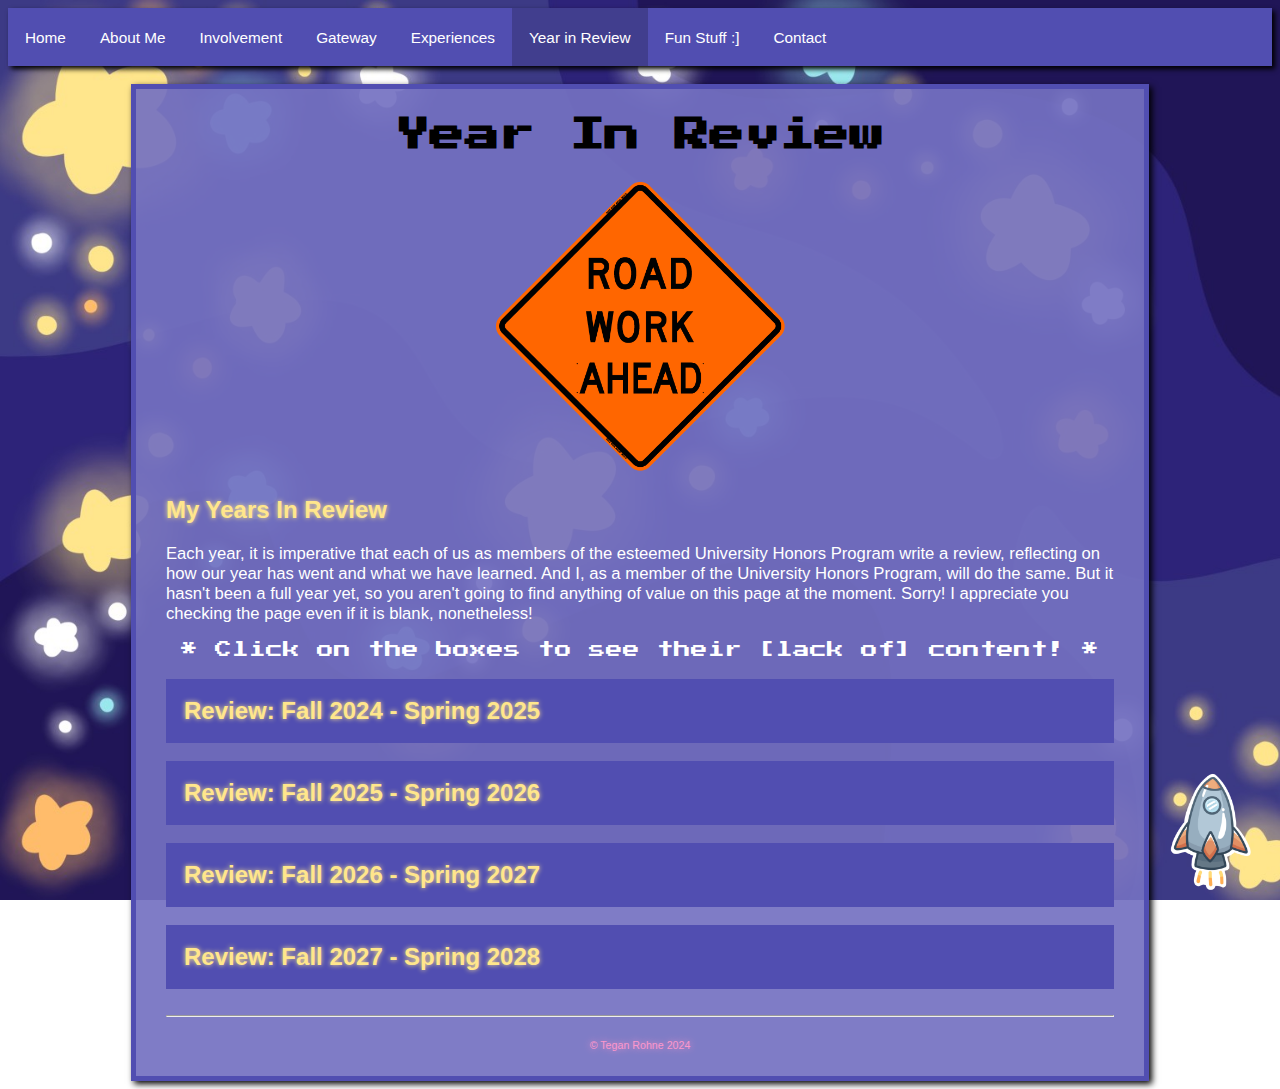
<file: HnrsPortRefl.html>
<!DOCTYPE html>

<HTML lang = "en">
<!-- Tegan Rohne's page -->

<HEAD>

<meta charset = "utf-8">

<meta name = "description"
content = "Hello! My name is Tegan, and I am a student at University of Cincinnati studying Information Technology! This is My
University Honors Portfolio, where you will find all sorts of interesting information about me! Learn more about me and my story here!">

<meta name = "keywords" content = "software development, information technology, university of cincinnati, Tegan Rohne, 
university honors program">

<title> Tegan's UHP Portfolio - Year in Review </title>

<link rel = "stylesheet" href = "HnrsPortStyle.css">
<link rel="stylesheet" href="https://fonts.googleapis.com/css?family=Press+Start+2P"> <!-- Pixel Text! -->

</HEAD>

<BODY>

<nav id = "top">

<a href = "index.html"> Home </a> 
<a href = "HnrsPortAbout.html"> About Me </a>
<a href = "HnrsPortInvolvement.html"> Involvement </a>
<a href = "HnrsPortGateway.html"> Gateway </a>
<a href = "HnrsPortExperiences.html"> Experiences </a>
<a href = "HnrsPortRefl.html" class = "active"> Year in Review </a>
<a href = "HnrsPortFun.html"> Fun Stuff :] </a>
<a href = "HnrsPortContact.html"> Contact </a>

</nav>

<br>

<div id = "wrapper"> 

<header>

<h1><span class = "Letter1">Y</span><span class = "Letter2">e</span><span class = "Letter3">a</span><span class = "Letter4">r </span><span class = "Letter5">I</span><span class = "Letter1">n </span><span class = "Letter2">R</span><span class = "Letter3">e</span><span class = "Letter4">v</span><span class = "Letter5">i</span><span class = "Letter1">e</span><span class = "Letter2">w</span></h1>
 
</header>

<main>

<img src = "Pictures/iSureHopeItDoes.png" alt = "Road work ahead" class = "RoadWorkSign">

<h2> My Years In Review </h2>

<p>
Each year, it is imperative that each of us as members of the esteemed University Honors Program write a review, reflecting on how
our year has went and what we have learned. And I, as a member of the University Honors Program, will do the same. But it hasn't
been a full year yet, so you aren't going to find anything of value on this page at the moment. Sorry! I appreciate you checking
the page even if it is blank, nonetheless! 
</p>

<p style = "text-align: center"> <span class = "VeryImp">* Click on the boxes to see their [lack of] content! *</span> </p>

<button type = "button" class = "Collapsible"> Review: Fall 2024 - Spring 2025 </button>

<div class = "CollapsibleContent">

<p> 
This is where my first Year-In-Review reflective piece will be linked. Unfortunately, it is not finished yet, so there is nothing 
linked here. Thanks for opening this anyway, though!
</p>

</div>

<br>
<br>

<button type = "button" class = "Collapsible"> Review: Fall 2025 - Spring 2026 </button>

<div class = "CollapsibleContent">

<p> 
This is where my second Year-In-Review reflective piece will be linked. Unfortunately, I'm only a first-year student as of currently.
Thanks for opening this anyway, though!
</p>

</div>

<br>
<br>

<button type = "button" class = "Collapsible"> Review: Fall 2026 - Spring 2027 </button>

<div class = "CollapsibleContent">

<p> 
This is where my third Year-In-Review reflective piece will be linked. Unfortunately, we're nowhere near that point yet. Thanks for
opening this anyway, though!
</p>

</div>

<br>
<br>

<button type = "button" class = "Collapsible"> Review: Fall 2027 - Spring 2028 </button>

<div class = "CollapsibleContent">

<p> 
This is where my fourth and final Year-In-Review reflective piece will be linked. Unfortunately, I'm nowhere near graduation. Thanks
for opening this anyway, though! I highly appreciate your interest!
</p>

</div>

<br>
<br>

<hr>

</main>

<footer>

<p> <small> &copy Tegan Rohne 2024 </small> </p>

</footer>

</div>

<a href = "#top">
<img src = "Pictures/BlastOff.png" alt = "A cool rocket ship. Click it to go back to the top of the page!" id = "Back2Top">
</a>

<script>
var coll = document.getElementsByClassName("Collapsible");
var i;

for (i = 0; i < coll.length; i++) {
  coll[i].addEventListener("click", function() {
    this.classList.toggle("active");
    var content = this.nextElementSibling;
    if (content.style.display === "block") {
      content.style.display = "none";
    } else {
      content.style.display = "block";
    }
  });
}
</script>

</BODY>

</HTML>
</file>
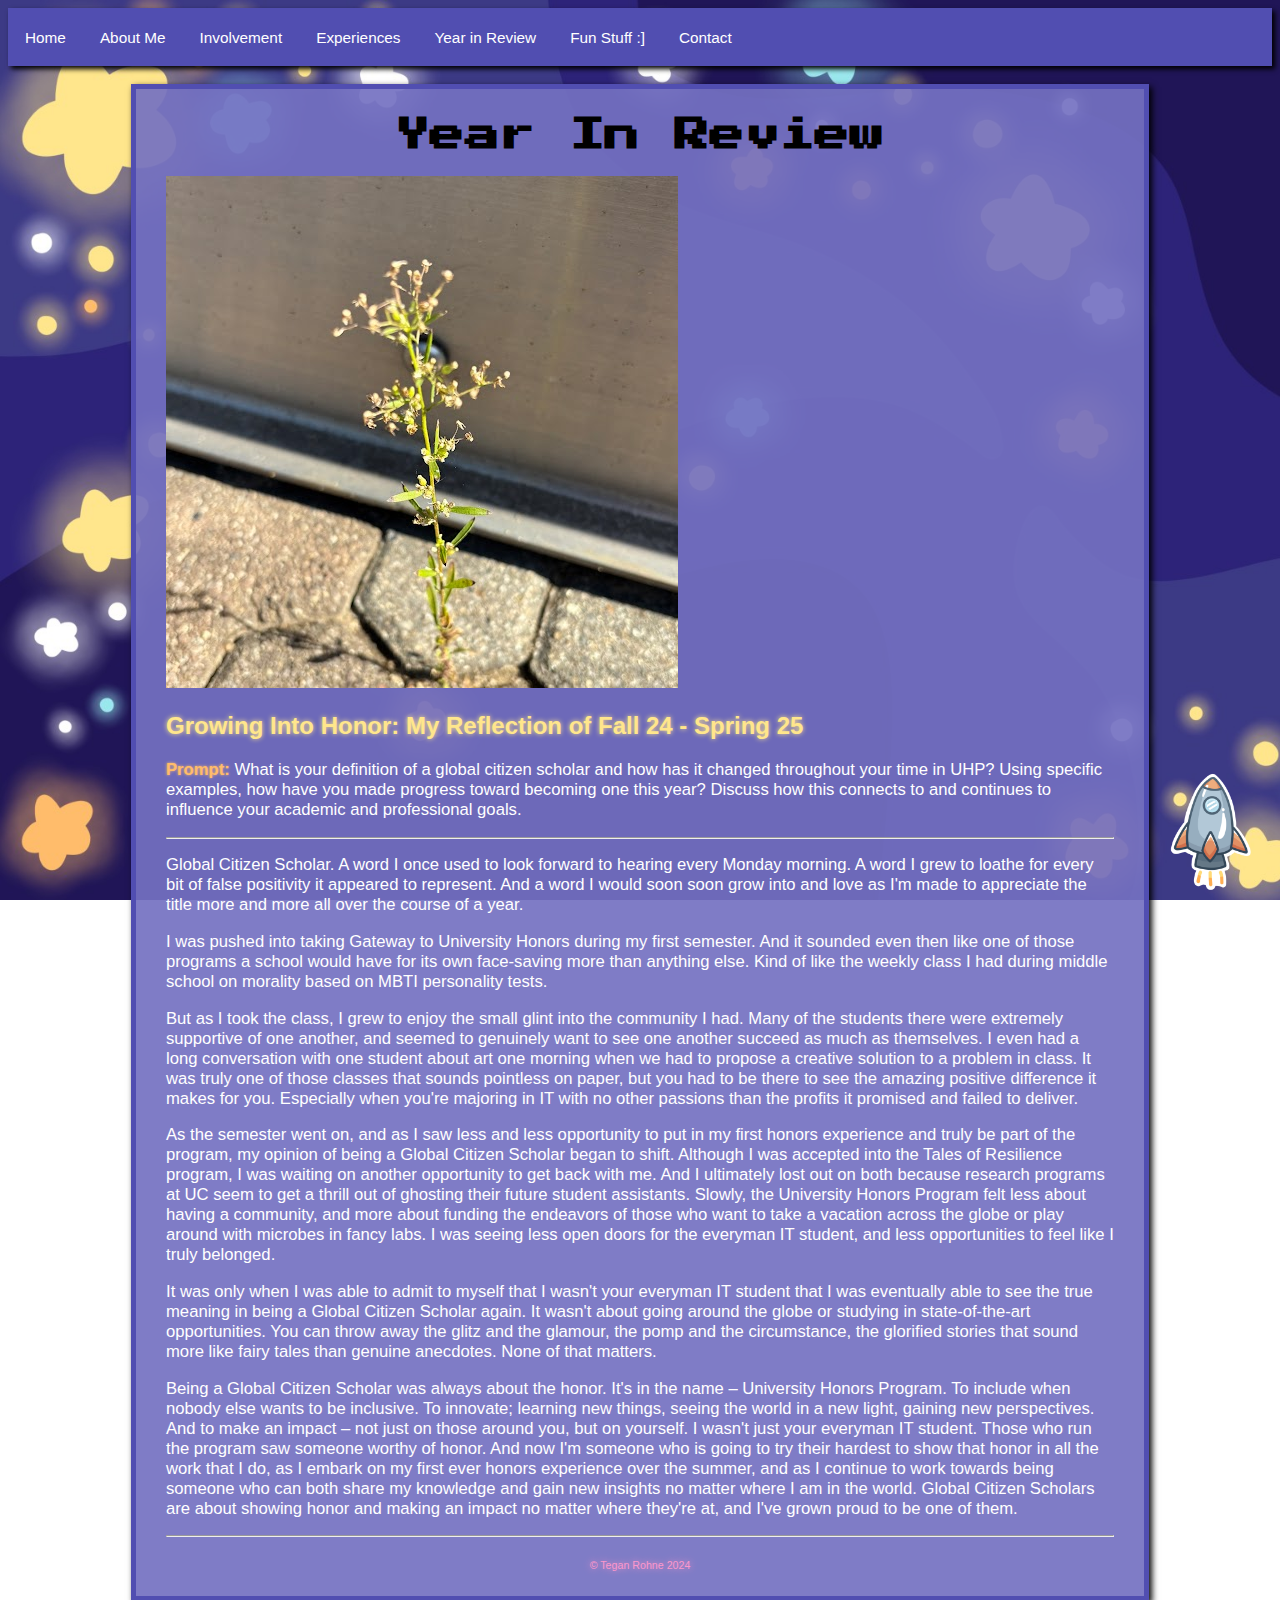
<file: Review2425.html>
<!DOCTYPE html>

<HTML lang = "en">

<HEAD>

<meta charset = "utf-8">

<meta name = "description"
content = "Hello! My name is Tegan, and I am a student at University of Cincinnati studying Information Technology! This is My
University Honors Portfolio, where you will find all sorts of interesting information about me! Learn more about me and my story here!">

<meta name = "keywords" content = "software development, information technology, university of cincinnati, Tegan Rohne, 
university honors program">


<title> Tegan's UHP Portfolio - Year-In-Review 2024-25 </title>

<link rel = "stylesheet" href = "HnrsPortStyle.css">
<link rel="stylesheet" href="https://fonts.googleapis.com/css?family=Press+Start+2P"> <!-- Pixel Text! -->

</HEAD>

<BODY>

<nav id = "top">

<a href = "index.html"> Home </a> 
<a href = "HnrsPortAbout.html"> About Me </a>
<a href = "HnrsPortInvolvement.html"> Involvement </a>
<a href = "HnrsPortExperiences.html"> Experiences </a>
<a href = "HnrsPortRefl.html"> Year in Review </a>
<a href = "HnrsPortFun.html"> Fun Stuff :] </a>
<a href = "HnrsPortContact.html"> Contact </a>

</nav>

<br>

<div id = "wrapper">

<header>

<h1> <span class = "Letter1">Y</span><span class = "Letter2">e</span><span class = "Letter3">a</span><span class = "Letter4">r</span> <span class = "Letter5">I</span><span class = "Letter1">n</span> <span class = "Letter2">R</span><span class = "Letter3">e</span><span class = "Letter4">v</span><span class = "Letter5">i</span><span class = "Letter1">e</span><span class = "Letter2">w</span></h1>
 
</header>

<main>

<img src = "Pictures/horseweed.jpg" alt = "A sprig of horsebane growing through the rough, much like me growing to enjoy UHP against all odds" class = "BigPic">

<h2> Growing Into Honor: My Reflection of Fall 24 - Spring 25 </h2>

<p> <span class = "Imp">Prompt:</span> What is your definition of a global citizen scholar and how has it changed throughout your time in UHP? 
Using specific examples, how have you made progress toward becoming one this year? Discuss how this connects to and continues to influence your 
academic and professional goals.
</p>

<hr>

<p>
Global Citizen Scholar. A word I once used to look forward to hearing every Monday morning. A word I grew to loathe for every bit of false 
positivity it appeared to represent. And a word I would soon soon grow into and love as I'm made to appreciate the title more and more all over the 
course of a year. 
</p>

<p>
I was pushed into taking Gateway to University Honors during my first semester. And it sounded even then like one of those programs a 
school would have for its own face-saving more than anything else. Kind of like the weekly class I had during middle school on morality based on 
MBTI personality tests. 
</p>

<p>
But as I took the class, I grew to enjoy the small glint into the community I had. Many of the students there were extremely supportive of 
one another, and seemed to genuinely want to see one another succeed as much as themselves. I even had a long conversation with one student 
about art one morning when we had to propose a creative solution to a problem in class. It was truly one of those classes that sounds pointless 
on paper, but you had to be there to see the amazing positive difference it makes for you. Especially when you're majoring in IT with no other 
passions than the profits it promised and failed to deliver. 
</p>

<p>
As the semester went on, and as I saw less and less opportunity to put in my first honors experience and truly be part of the program, my opinion 
of being a Global Citizen Scholar began to shift. Although I was accepted into the Tales of Resilience program, I was waiting on another 
opportunity to get back with me. And I ultimately lost out on both because research programs at UC seem to get a thrill out of ghosting their 
future student assistants. Slowly, the University Honors Program felt less about having a community, and more about funding the endeavors of those 
who want to take a vacation across the globe or play around with microbes in fancy labs. I was seeing less open doors for the everyman IT student, 
and less opportunities to feel like I truly belonged. 
</p>

<p>
It was only when I was able to admit to myself that I wasn't your everyman IT student that I was eventually able to see the true meaning in 
being a Global Citizen Scholar again. It wasn't about going around the globe or studying in state-of-the-art opportunities. You can throw away 
the glitz and the glamour, the pomp and the circumstance, the glorified stories that sound more like fairy tales than genuine anecdotes.
None of that matters.
</p>

<p>
Being a Global Citizen Scholar was always about the honor. It's in the name – University Honors Program. To include when nobody else wants to 
be inclusive. To innovate; learning new things, seeing the world in a new light, gaining new perspectives. And to make an impact – not just on 
those around you, but on yourself. I wasn't just your everyman IT student. Those who run the program saw someone worthy of honor. And now I'm 
someone who is going to try their hardest to show that honor in all the work that I do, as I embark on my first ever honors experience over the 
summer, and as I continue to work towards being someone who can both share my knowledge and gain new insights no matter where I am in the world. 
Global Citizen Scholars are about showing honor and making an impact no matter where they're at, and I've grown proud to be one of them. 
</p>

<hr>

</main>

<footer>

<p> <small> &copy Tegan Rohne 2024 </small> </p>

</footer>

</div>

<a href = "#top">
<img src = "Pictures/BlastOff.png" alt = "A cool rocket ship. Click it to go back to the top of the page!" id = "Back2Top">
</a>

</BODY>

</HTML>
</file>
<file: HnrsPortStyle.css>
/* Scrollbar color & behavior */
html {scroll-behavior: smooth; scrollbar-color: #FFE68C #514EB1;}

/* Spacey background */
body {
	background-image: url("Pictures/Background.png"); 
	background-repeat: no-repeat; 
	background-attachment: fixed;
	background-size: cover; 
}
 /* Where all the content appears*/
#wrapper { 
	width: 75%;
    margin: auto;
	min-width: 900px;
	max-width: 1000px;
	
	padding-top: 5px;
	padding-bottom: 5px;
	padding-left: 30px;
	padding-right: 30px;
	
	/* RGBA for slight transparency! */
	background: rgba(116, 113, 193, 0.92);
	
	border: 5.5px solid #514EB1;
	box-shadow: 3px 3px 6.5px #000000;
}

/* Lines up header text to be centered within the wrapper */
header {text-align: center;}

/* This was all code for the header text. Yes, I did this all purely in CSS. Yes, I am crazy. */
h1 {font-size: 26.5pt; font-family: "Press Start 2P", "Arial";}

.Letter1 {animation: Animation1 2s infinite;}

@keyframes Animation1 {
	0% {color: #9AE7ED; text-shadow: 0 0 7px #9AE7ED;}
	
	20% {color: #FC97CC; text-shadow: 0 0 7px #FC97CC;}
	
	40% {color: #FFBC6B; text-shadow: 0 0 7px #FFBC6B;}
	
	60% {color: #FFE68C; text-shadow: 0 0 7px #FFE68C;}
	
	80% {color: #94FC68; text-shadow: 0 0 7px #94FC68;}
	
	100% {color: #9AE7ED; text-shadow: 0 0 7px #9AE7ED;}
}

.Letter2 {animation: Animation2 2s infinite;}

@keyframes Animation2 {
	0% {color: #94FC68; text-shadow: 0 0 7px #94FC68;}
	
	20% {color: #9AE7ED; text-shadow: 0 0 7px #9AE7ED;}
	
	40% {color: #FC97CC; text-shadow: 0 0 7px #FC97CC;}
	
	60% {color: #FFBC6B; text-shadow: 0 0 7px #FFBC6B;}
	
	80% {color: #FFE68C; text-shadow: 0 0 7px #FFE68C;}
	
	100% {color: #94FC68; text-shadow: 0 0 7px #94FC68;}
}

.Letter3 {animation: Animation3 2s infinite;}

@keyframes Animation3 {
	0% {color: #FFE68C; text-shadow: 0 0 7px #FFE68C;}
	
	20% {color: #94FC68; text-shadow: 0 0 7px #94FC68;}
	
	40% {color: #9AE7ED; text-shadow: 0 0 7px #9AE7ED;}
	
	60% {color: #FC97CC; text-shadow: 0 0 7px #FC97CC;}
	
	80% {color: #FFBC6B; text-shadow: 0 0 7px #FFBC6B;}
	
	100% {color: #FFE68C; text-shadow: 0 0 7px #FFE68C;}
}

.Letter4 {animation: Animation4 2s infinite;}

@keyframes Animation4 {
	0% {color: #FFBC6B; text-shadow: 0 0 7px #FFBC6B;}
	
	20% {color: #FFE68C; text-shadow: 0 0 7px #FFE68C;}
	
	40% {color: #94FC68; text-shadow: 0 0 7px #94FC68;}
	
	60% {color: #9AE7ED; text-shadow: 0 0 7px #9AE7ED;}
	
	80% {color: #FC97CC; text-shadow: 0 0 7px #FC97CC;}
	
	100% {color: #FFBC6B; text-shadow: 0 0 7px #FFBC6B;}
}

.Letter5 {animation: Animation5 2s infinite;}

@keyframes Animation5 {
	0% {color: #FC97CC; text-shadow: 0 0 7px #FC97CC;}
	
	20% {color: #FFBC6B; text-shadow: 0 0 7px #FFBC6B;}
	
	40% {color: #FFE68C; text-shadow: 0 0 7px #FFE68C;}
	
	60% {color: #94FC68; text-shadow: 0 0 7px #94FC68;}
	
	80% {color: #9AE7ED; text-shadow: 0 0 7px #9AE7ED;}
	
	100% {color: #FC97CC; text-shadow: 0 0 7px #FC97CC;}
}

@keyframes AnimationTwo {
	0% {color: #FC97CC; text-shadow: 0 0 4px #FC97CC;}
	
	20% {color: #FFBC6B; text-shadow: 0 0 4px #FFBC6B;}
	
	40% {color: #FFE68C; text-shadow: 0 0 4px #FFE68C;}
	
	60% {color: #94FC68; text-shadow: 0 0 4px #94FC68;}
	
	80% {color: #9AE7ED; text-shadow: 0 0 4px #9AE7ED;}
	
	100% {color: #FC97CC; text-shadow: 0 0 4px #FC97CC;}
}

/* Header level 2 code. A lot less used on the site now that I have the expanding boxes. */
h2 {
	font-size: 18pt;
	font-family: "Arial";
	color: #FFE68C;
	text-shadow: 0 0 5px #FFE68C;
}

/* Paragraph code */
p {font-size: 12.5pt; font-family: "Arial"; color: white;}

/* Code for any landscape-style picture you see on the top of the page */
.FrontPic {
	width: 576px;
	height: 432px;
	opacity: 100%;
	display: block;
	margin-left: auto;
	margin-right: auto;
	border: 4px solid #514EB1;
}

/* Navigation bar code, borrowed from Fido's Freezzy's because I'm a lazy programmer and I'm not going to fix what's not broken. */

nav {
	overflow: hidden; 
	background-color: #514EB1; 
	height: 58px; 
	box-shadow: 3px 3px 5px #000000; 
	margin-left: auto; 
	margin-right: auto;
	}

nav a {
	float: left;
	color: #FFFFFF;
	font-family: Verdana, sans-serif; 
	text-align: center;
	padding: 21px 17px 20px 17px;
    text-decoration: none;
	font-size: 11.5pt;  
	transition-duration: 0.5s;
}

nav a:hover {background-color: #413E8E; transition-duration: 0.5s; text-shadow: none;}

nav a.active {background-color: #413E8E; color: #FFFFFF;}

/* Code in case I decide to add icons to the right of the navigation bar. Not used yet. */
.NavRight {float: right;}

.Icon {height: 30px; width: 30px;}

/* Definition list code, stolen from another portfolio I made back in high school */
dl {padding: 2px;}

dt {
	font-size: 14pt;
	font-family: "Arial";
	color: #FFE68C;
	text-shadow: 0 0 3px #FFE68C;
	padding: 3px;
}

dd {
	font-size: 12.5pt;
	font-family: "Arial";
	color: white;
	padding: 3px;
}

/* Centers the footer */
footer{text-align: center;}

/* I am so unnecessarily proud of this piece of code. It's just that great. */
#Back2Top {
	width: 120px;
	height: 120px;
	position: fixed;
	bottom: 8px;
	right: 8px;
	cursor: pointer;
}

/* Arguably the most useless change I made to my site. Highlighted text glows green. */
::selection {color: #94FC68; text-shadow: 0 0 5px #94FC68;}

/* This was only supposed to be used on the about me page, but I used it on the Gateway page as well. */
.TableMe {
	margin-left: auto; 
	margin-right: auto; 
	padding: 0; 
	width: 65%;
	border-spacing: 32px;
}

.TableMe img {
	height: 220px; 
	width: 220px; 
	margin-left: auto; 
	margin-right: auto;
	border: 4px solid #514EB1;
}

.TableMe td {
	text-align: center; 
	font-weight: bold; 
	font-size: 14pt; 
	border: none;
	font-family: "Arial"; 
	color: #9AE7ED;
	text-shadow: 0 0 3px #9AE7ED;	
}

/* Code for the text boxes with an included square image, first used on the about me page to include some fun little facts about myself. */
.FunFact1, .FunFact2 {
	border: 4px solid #514EB1;
	padding: 10px;
	background: rgba(151, 149, 208, 0.55);
}

.FunFact1 p {float: left; width: 77.5%; padding: 5px;}

.FunFact2 p {float: right; width: 77.5%; padding: 5px;}

.FactPic1, .FactPic2 {width: 180px; height: 180px; border: 4px solid #514EB1;}

/* This was just to remove the border of transparent images */
.FactPic3 {width: 180px; height: 180px; border: none;}

/* Important text */
.Imp {font-weight: bold; color: #FFBC6B; text-shadow: 0 0 3px #FFBC6B;}

/* Very important text */
.VeryImp {font-family: "Press Start 2P", "Arial"; font-size: 12.5pt; animation: AnimationTwo 4s infinite;}

/* Links, which glow blue when hovered on */
a {color: #9AE7ED; transition-duration: 0.5s;}

a:hover {text-shadow: 0 0 4px #9AE7ED; transition-duration: 0.5s;}

/* Looked silly, might delete later */
.RoadWorkSign {
	width: 300px;
	height: 300px;
	display: block;
	margin-left: auto;
	margin-right: auto;
}

/* All this code just for one image */
.ContactPic {
	width: 350px;
	height: 350px;
	border: 4px solid #514EB1;
	margin-left: auto;
	margin-right: auto;
	display: block;
}

/* Small text */
small {
	color: #FC97CC; 
	text-shadow: 0 0 7px #FC97CC;
	font-size: 8pt;
	font-family: "Arial";
}

/* Code for the table of character traits on the About Me page */
.CharacterTable {
	margin-left: auto; 
	margin-right: auto; 
	padding: 5px; 
	border-spacing: 32px;
}

.CharacterTable td {
	text-align: center; 
	font-weight: bold; 
	font-size: 14pt; 
	font-family: "Arial"; 
	color: #FFFFFF;
	text-shadow: 0 0 3px #FFFFFF;
	border: 4px solid #514EB1;
	padding: 10px; 
	background: rgba(151, 149, 208, 0.55);
}

/* Collapsible code */

.Collapsible {
	background-color: #514EB1;
	cursor: pointer;
	padding: 18px;
	width: 100%;
	border: none;
	text-align: left;
	outline: none;
	transition-duration: 0.5s;
	
	font-size: 18pt;
	font-family: "Arial";
	font-weight: bold;
	color: #FFE68C;
	text-shadow: 0 0 5px #FFE68C;
}

.Collapsible:hover {background-color: #413E8E; transition-duration: 0.5s;}

.CollapsibleContent {
	display: none;
	overflow: hidden;
	background-color: rgba(151, 149, 208, 0.55);
	border-left: 4px solid #514EB1;
	border-right: 4px solid #514EB1;
	border-bottom: 4px solid #514EB1;
	border-top: none;
	padding: 0 18px;
	width: 94.5%;
	margin-left: auto;
	margin-right: auto;
	
}

.CollapsibleContent2 {display: none;}
</file>
